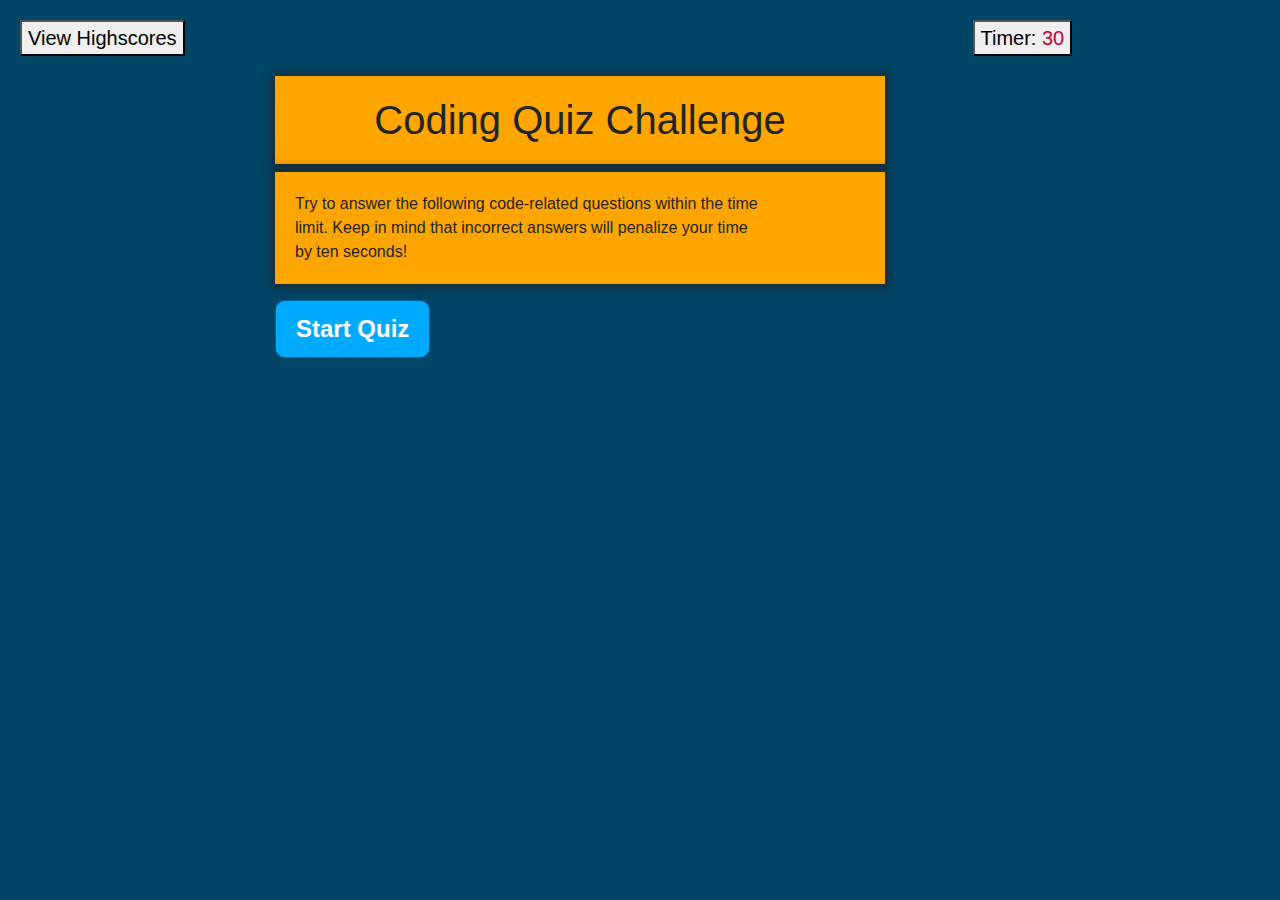
<file: index.html>
<!DOCTYPE html>
<html lang="en">

<head>
    <meta charset="UTF-8">
    <meta name="viewport" content="width=device-width, initial-scale=1.0">
    <meta http-equiv="X-UA-Compatible" content="ie=edge">
    <title>Code Quiz</title>

    <link rel="stylesheet" href="https://stackpath.bootstrapcdn.com/bootstrap/4.4.1/css/bootstrap.min.css"
        integrity="sha384-Vkoo8x4CGsO3+Hhxv8T/Q5PaXtkKtu6ug5TOeNV6gBiFeWPGFN9MuhOf23Q9Ifjh" crossorigin="anonymous">

    <link rel="stylesheet" href="style.css">

</head>

<body>

    <nav>

        <div class="row">

            <div class="col-md-9">
                <button id="view-highscore">View Highscores</button>
            </div>

            <div class="col-md-3">
                <button id="timer">Timer: <span id="timer-number">30</span></button>
            </div>

        </div>

    </nav>

    <div class="container">

        <div class="instructions">

            <h1>Coding Quiz Challenge</h1>

            <p>
                Try to answer the following code-related questions within the time
                <br>
                limit. Keep in mind that incorrect answers will penalize your time
                <br>
                by ten seconds!
            </p>

        </div>

        <div>

            <button id="start-btn" class="start-btn btn">
                Start Quiz
            </button>

        </div>

        <div id="question-container" class="hide">

            <div id="question">
                Question
            </div>

            <div id="answer-buttons" class="btn-grid">
                <button class="btn">Answer 1</button>
                <button class="btn">Answer 2</button>
                <button class="btn">Answer 3</button>
                <button class="btn">Answer 4</button>
            </div>

        </div>

        <div class="controls">

            <button id="next-btn" class="next-btn btn hide">
                Next
            </button>
            <button id="finish-btn" class="finish-btn btn hide">
                Finish
            </button>

        </div>

        <div class="user-score hide">

            <h1>All Done!</h1>

            <h3>Your final score is: <span id="score-number"></span></h3>

            <form>
                <input id="item" type="text" placeholder="Enter Initials" required />
            </form>

            <br>

            <div class="small-container hide">

                <ul id="lsOutput"></ul>

                <button id="back-btn" class="next-btn btn">
                    Go Back
                </button>

                <button id="clear-btn" class="finish-btn btn">
                    Clear Highscores
                </button>

            </div>

        </div>

    </div>

    <script src="./script.js"></script>

</body>

</html>
</file>
<file: style.css>
*, *::before, *::after {
    box-sizing:border-box;
    font-family: Impact, Haettenschweiler, 'Arial Narrow Bold', sans-serif;
}

nav{
    padding: 20px;
    font-size: 20px;
}

:root{
    --hue-neutral: 200;
    --hue-wrong:0;
    --hue-correct:145;
}

body {
    --hue: var(--hue-neutral);
    background-color: hsl(var(--hue), 100%, 20%);

}

.container{
    width: 50%;
    margin-left: 260px;
}

h1 {
    text-align: center;
    background-color: orange;
    padding: 20px;
    box-shadow: 0 0 10px 2px;
}

p, h3 {
    background-color: orange;
    padding: 20px;
    box-shadow: 0 0 10px 2px;   
}

#question{
    font-size: 20px;
}

#question-container{
    background-color: white;
    padding: 10px;
    box-shadow: 0 0 10px 2px;
}

.btn-grid {
    display: grid;
    gap: 10px;
    margin: 20px 0;
}

.btn{
    --hue: var(--hue-neutral);
    border: 1px solid hsl(var(--hue), 100%, 30%);
    background-color: hsl(var(--hue), 100%, 50%);
    border-radius: 10px;
    padding: 5px 10px;
    color: white;
    outline: none;
    font-size: 20px;
    
}

#start-btn{
    margin-bottom: 14px;
    font-size: 1.5rem;
    font-weight: bold;
    padding: 10px 20px;
}

.btn:hover {
    border-color: black;
}

.btn.correct {
    --hue: var(--hue-correct);
    color: black;
}

.btn.wrong {
    --hue: var(--hue-wrong);
}

.finish-btn, .next-btn{
    font-size: 1.5rem;
    font-weight: bold;
    padding: 10px 20px; 
    margin-top: 10px;  
}

.controls{
    display:flex;
    justify-content: center;
    align-items: center;
}

.hide{
    display:none
} 

#timer-number{
    color: #C70039;
}

#lsOutput{
    background-color: white;
    width: 33%;
    text-align: center;
    font-size: 30px;
}
</file>
